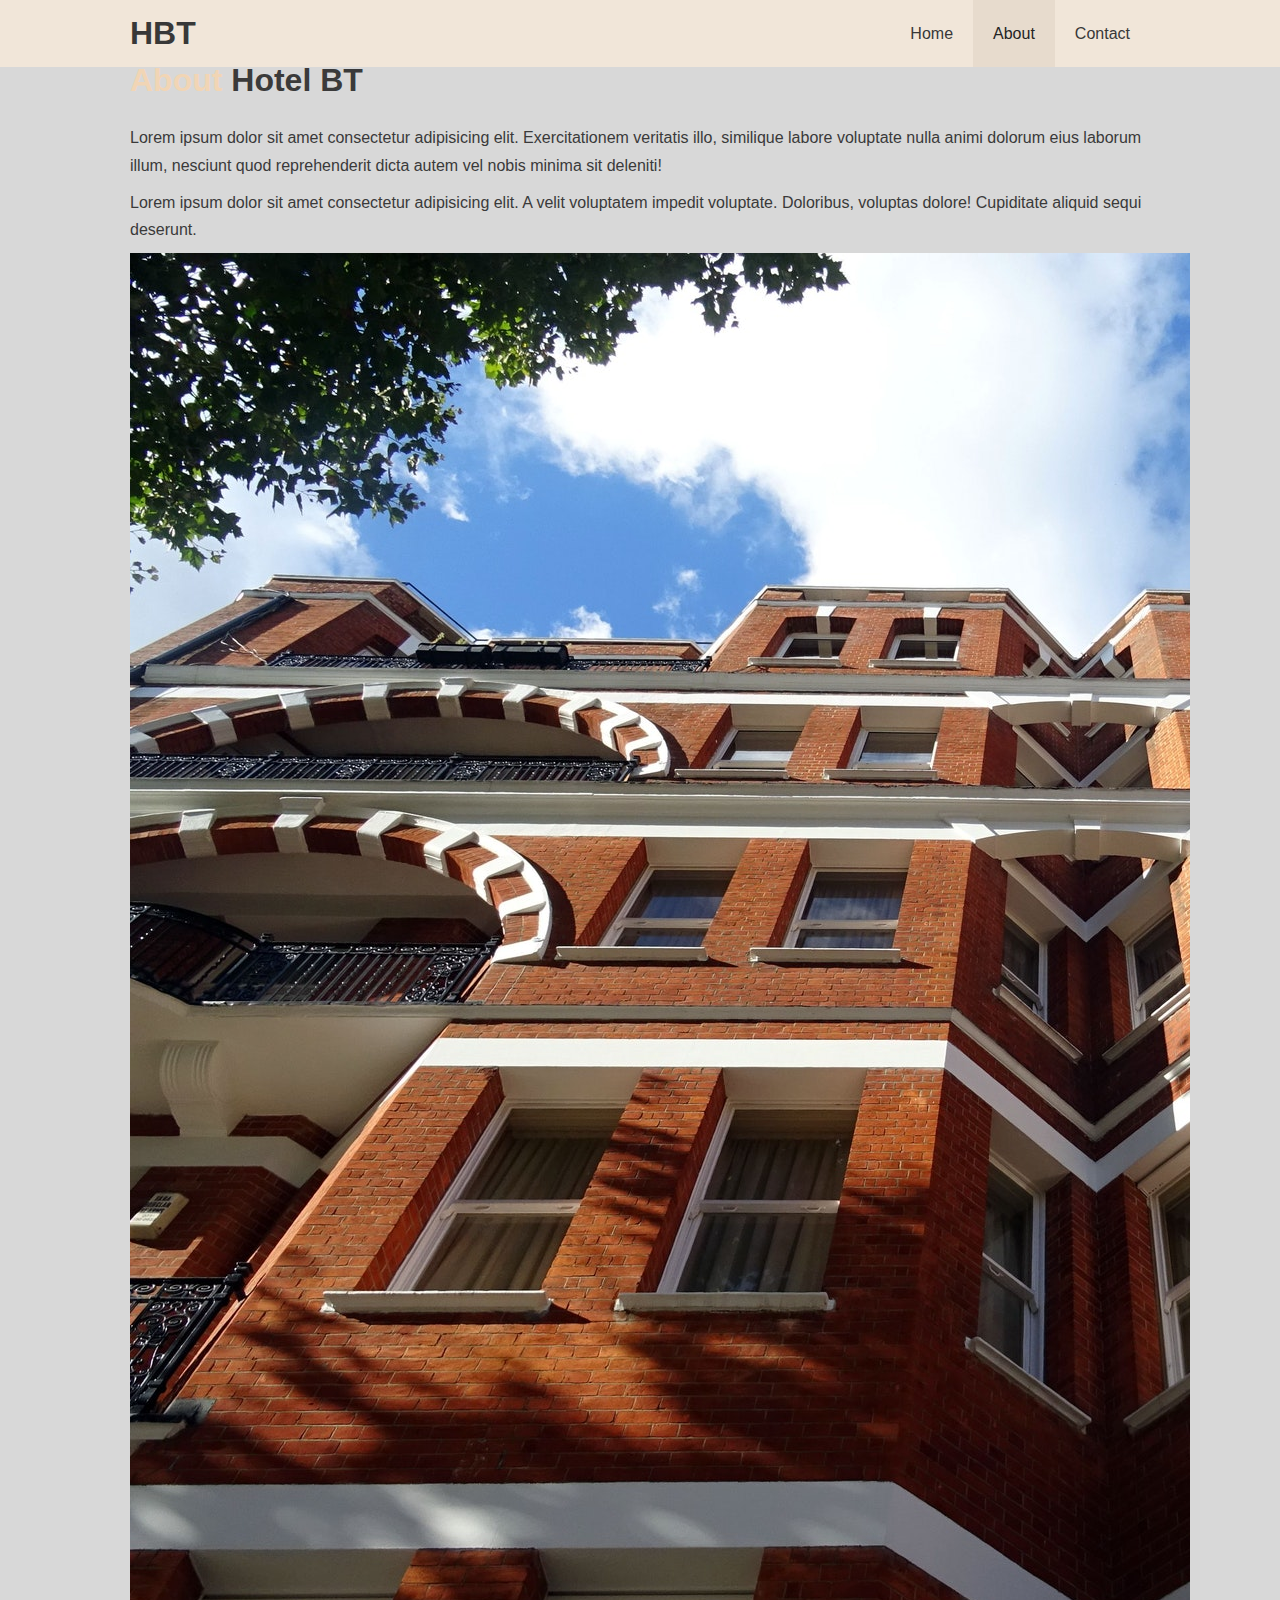
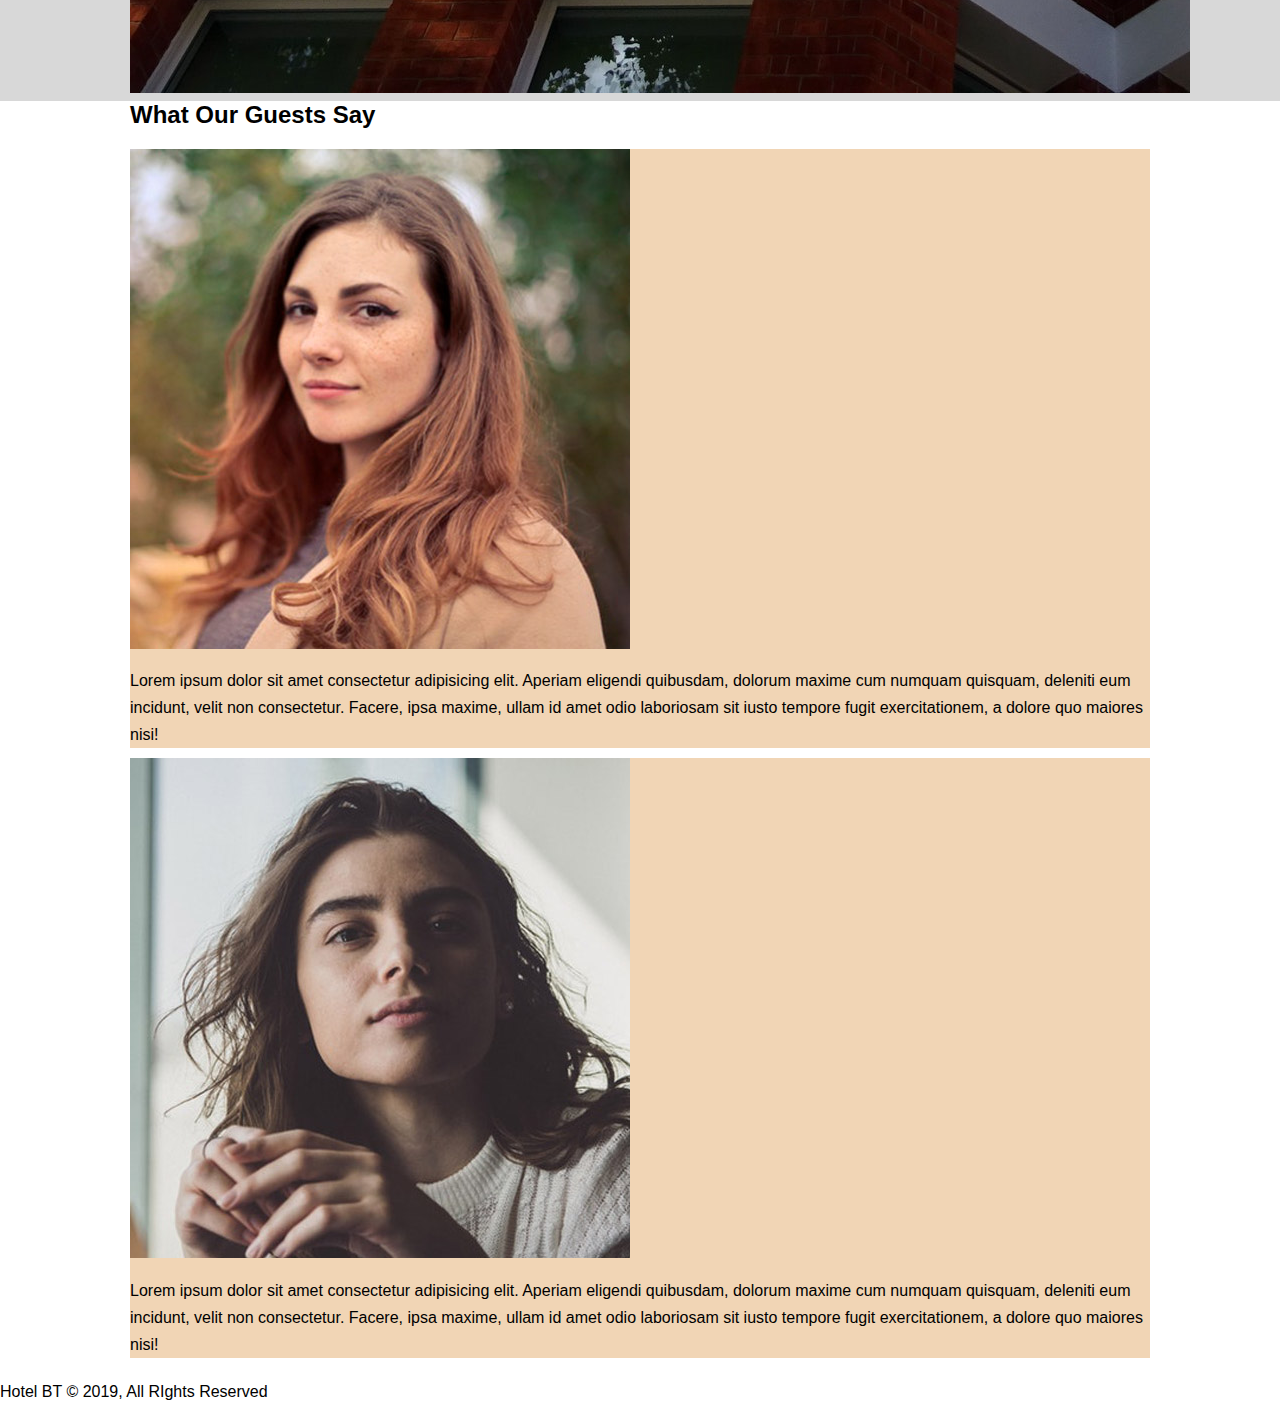
<file: about.html>
<!DOCTYPE html>
<html lang="en">
<head>
  <meta charset="UTF-8">
  <meta name="viewport" content="width=device-width, initial-scale=1.0">
  <meta http-equiv="X-UA-Compatible" content="ie=edge">
  <meta name="description" content="Welcome to the most extraordinary hotel in Boston Massachusetts">
  <meta name="keywords" content="hotel,boston hotel,new england hotel">
  <link rel="stylesheet" href="css/style.css">
  <title>Hotel BT | About</title>
</head>
<body>
  <header>
    <nav id="navbar">
      <div class="container">
        <h1 class="logo"><a href="index.html">HBT</a></h1>
        <ul>
          <li><a href="index.html">Home</a></li>
          <li><a class="current" href="about.html">About</a></li>
          <li><a href="contact.html">Contact</a></li>
        </ul>
      </div>
    </nav>
  </header>

  <section id="about-info" class="bg-light py-3">
    <div class="container">
      <div class="info-left">
        <h1 class="l-heading"><span class="text-primary">About</span> Hotel BT</h1>
        <p>Lorem ipsum dolor sit amet consectetur adipisicing elit. Exercitationem veritatis illo, similique labore voluptate nulla animi dolorum eius laborum illum, nesciunt quod reprehenderit dicta autem vel nobis minima sit deleniti!</p>
        <p>Lorem ipsum dolor sit amet consectetur adipisicing elit. A velit voluptatem impedit voluptate. Doloribus, voluptas dolore! Cupiditate aliquid sequi deserunt.</p>
      </div>
      <div class="info-right">
        <img src="./img/photo-2.jpg" alt="hotel">
      </div>
    </div>
  </section>

  <div class="clr"></div>

  <section id="testimonials" class="py-3">
    <div class="container">
      <h2 class="l-heading">What Our Guests Say</h2>
      <div class="testimonial bg-primary">
        <img src="./img/person-1.jpg" alt="Samantha">
        <p>Lorem ipsum dolor sit amet consectetur adipisicing elit. Aperiam eligendi quibusdam, dolorum maxime cum numquam quisquam, deleniti eum incidunt, velit non consectetur. Facere, ipsa maxime, ullam id amet odio laboriosam sit iusto tempore fugit exercitationem, a dolore quo maiores nisi!</p>
      </div>

      <div class="testimonial bg-primary">
          <img src="./img/person-2.jpg" alt="Jen">
          <p>Lorem ipsum dolor sit amet consectetur adipisicing elit. Aperiam eligendi quibusdam, dolorum maxime cum numquam quisquam, deleniti eum incidunt, velit non consectetur. Facere, ipsa maxime, ullam id amet odio laboriosam sit iusto tempore fugit exercitationem, a dolore quo maiores nisi!</p>
        </div>
    </div>
  </section>

  <footer id="main-footer">
    <p>Hotel BT &copy; 2019, All RIghts Reserved</p>
  </footer>
</body>
</html>
</file>
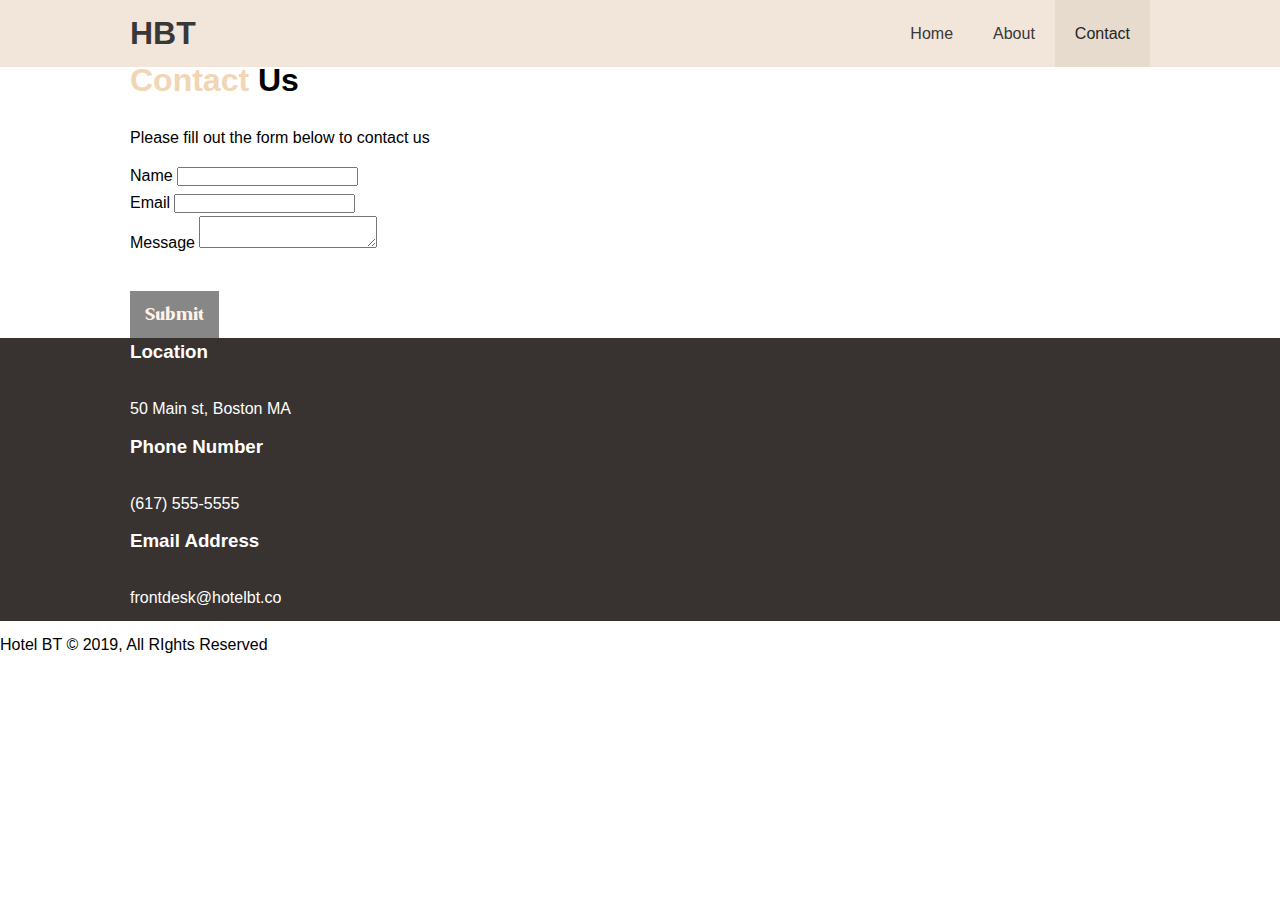
<file: contact.html>
<!DOCTYPE html>
<html lang="en">
<head>
  <meta charset="UTF-8">
  <meta name="viewport" content="width=device-width, initial-scale=1.0">
  <meta http-equiv="X-UA-Compatible" content="ie=edge">
  <meta name="description" content="Welcome to the most extraordinary hotel in Boston Massachusetts">
  <meta name="keywords" content="hotel,boston hotel,new england hotel">
  <link rel="stylesheet" href="https://use.fontawesome.com/releases/v5.6.1/css/all.css" integrity="sha384-gfdkjb5BdAXd+lj+gudLWI+BXq4IuLW5IT+brZEZsLFm++aCMlF1V92rMkPaX4PP" crossorigin="anonymous">
  <link rel="stylesheet" href="css/style.css">
  <title>Hotel BT | Contact</title>
</head>
<body>
  <header>
    <nav id="navbar">
      <div class="container">
        <h1 class="logo"><a href="index.html">HBT</a></h1>
        <ul>
          <li><a href="index.html">Home</a></li>
          <li><a href="about.html">About</a></li>
          <li><a class="current" href="contact.html">Contact</a></li>
        </ul>
      </div>
    </nav>
  </header>

  <section id="contact-form" class="py-3">
    <div class="container">
      <h1 class="l-heading"><span class="text-primary">Contact</span> Us</h1>
      <p>Please fill out the form below to contact us</p>
      <form action="process.php">
        <div class="form-group">
          <label for="name">Name</label>
          <input type="text" name="name" id="name">
        </div>
        <div class="form-group">
          <label for="email">Email</label>
          <input type="email" name="email" id="email">
        </div>
        <div class="form-group">
          <label for="message">Message</label>
          <textarea name="message" id="message"></textarea>
        </div>
        <button type="submit" class="btn">Submit</button>
      </form>
    </div>
  </section>

  <section id="contact-info" class="bg-dark">
    <div class="container">
        <div class="box">
            <i class="fas fa-hotel fa-3x"></i>
            <h3>Location</h3>
            <p>50 Main st, Boston MA</p>
          </div>
          <div class="box">
              <i class="fas fa-phone fa-3x"></i>
              <h3>Phone Number</h3>
              <p>(617) 555-5555</p>
          </div>
          <div class="box">
              <i class="fas fa-envelope fa-3x"></i>
              <h3>Email Address</h3>
              <p>frontdesk@hotelbt.co</p>
          </div>
    </div>
  </section>

  <footer id="main-footer">
    <p>Hotel BT &copy; 2019, All RIghts Reserved</p>
  </footer>
</body>
</html>
</file>
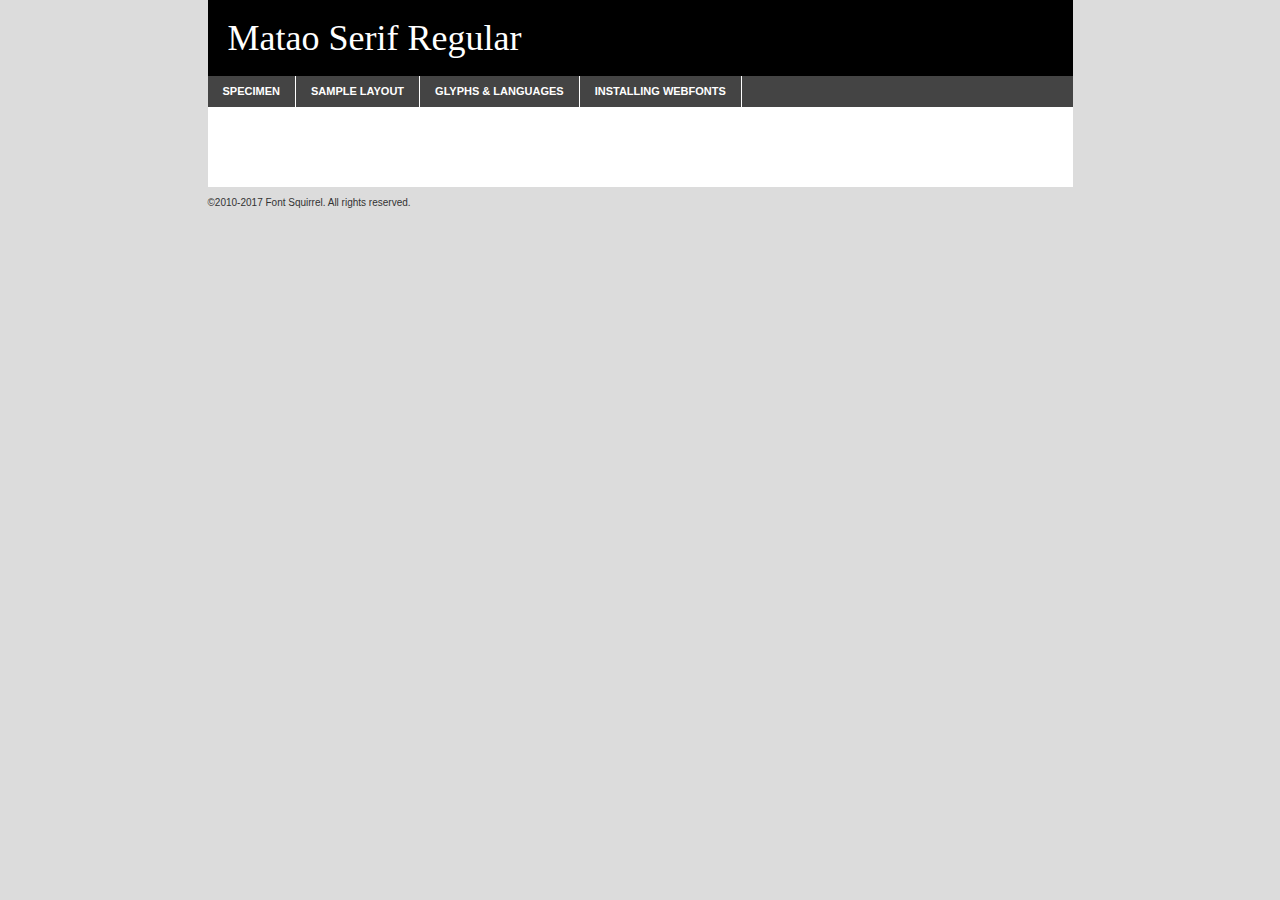
<file: matao/matao_serif-demo.html>
<!DOCTYPE html PUBLIC "-//W3C//DTD XHTML 1.0 Transitional//EN"
	"http://www.w3.org/TR/xhtml1/DTD/xhtml1-transitional.dtd">

<html xmlns="http://www.w3.org/1999/xhtml" xml:lang="en" lang="en">
<head>
	<meta http-equiv="Content-Type" content="text/html; charset=utf-8" />
	<script src="http://ajax.googleapis.com/ajax/libs/jquery/1.7.2/jquery.min.js" type="text/javascript" charset="utf-8"></script>
	<script type="text/javascript">
	(function($){$.fn.easyTabs=function(option){var param=jQuery.extend({fadeSpeed:"fast",defaultContent:1,activeClass:'active'},option);$(this).each(function(){var thisId="#"+this.id;if(param.defaultContent==''){param.defaultContent=1;}
	if(typeof param.defaultContent=="number")
	{var defaultTab=$(thisId+" .tabs li:eq("+(param.defaultContent-1)+") a").attr('href').substr(1);}else{var defaultTab=param.defaultContent;}
	$(thisId+" .tabs li a").each(function(){var tabToHide=$(this).attr('href').substr(1);$("#"+tabToHide).addClass('easytabs-tab-content');});hideAll();changeContent(defaultTab);function hideAll(){$(thisId+" .easytabs-tab-content").hide();}
	function changeContent(tabId){hideAll();$(thisId+" .tabs li").removeClass(param.activeClass);$(thisId+" .tabs li a[href=#"+tabId+"]").closest('li').addClass(param.activeClass);if(param.fadeSpeed!="none")
	{$(thisId+" #"+tabId).fadeIn(param.fadeSpeed);}else{$(thisId+" #"+tabId).show();}}
	$(thisId+" .tabs li").click(function(){var tabId=$(this).find('a').attr('href').substr(1);changeContent(tabId);return false;});});}})(jQuery);
	</script>
	<link rel="stylesheet" href="specimen_files/specimen_stylesheet.css" type="text/css" charset="utf-8" />
	<link rel="stylesheet" href="stylesheet.css" type="text/css" charset="utf-8" />

	<style type="text/css">
					body{
				font-family: 'matao_serifregular';
							}
		</style>

	<title>Matao Serif Regular Specimen</title>
	
	
	<script type="text/javascript" charset="utf-8">
		$(document).ready(function() {
			$('#container').easyTabs({defaultContent:1});
		});
	</script>
</head>

<body>
<div id="container">
	<div id="header">
		Matao Serif Regular	</div>
	<ul class="tabs">
		<li><a href="#specimen">Specimen</a></li>
		<li><a href="#layout">Sample Layout</a></li>
				<li><a href="#glyphs">Glyphs &amp; Languages</a></li>
		<li><a href="#installing">Installing Webfonts</a></li>
		
	</ul>
	
	<div id="main_content">

		
			<div id="specimen">
		
				<div class="section">
					<div class="grid12 firstcol">
						<div class="huge">AaBb</div>
					</div>
				</div>
		
				<div class="section">
					<div class="glyph_range">A&#x200B;B&#x200b;C&#x200b;D&#x200b;E&#x200b;F&#x200b;G&#x200b;H&#x200b;I&#x200b;J&#x200b;K&#x200b;L&#x200b;M&#x200b;N&#x200b;O&#x200b;P&#x200b;Q&#x200b;R&#x200b;S&#x200b;T&#x200b;U&#x200b;V&#x200b;W&#x200b;X&#x200b;Y&#x200b;Z&#x200b;a&#x200b;b&#x200b;c&#x200b;d&#x200b;e&#x200b;f&#x200b;g&#x200b;h&#x200b;i&#x200b;j&#x200b;k&#x200b;l&#x200b;m&#x200b;n&#x200b;o&#x200b;p&#x200b;q&#x200b;r&#x200b;s&#x200b;t&#x200b;u&#x200b;v&#x200b;w&#x200b;x&#x200b;y&#x200b;z&#x200b;1&#x200b;2&#x200b;3&#x200b;4&#x200b;5&#x200b;6&#x200b;7&#x200b;8&#x200b;9&#x200b;0&#x200b;&amp;&#x200b;.&#x200b;,&#x200b;?&#x200b;!&#x200b;&#64;&#x200b;(&#x200b;)&#x200b;#&#x200b;$&#x200b;%&#x200b;*&#x200b;+&#x200b;-&#x200b;=&#x200b;:&#x200b;;</div>
				</div>
				<div class="section">
					<div class="grid12 firstcol">
						<table class="sample_table">
							<tr><td>10</td><td class="size10">abcdefghijklmnopqrstuvwxyzABCDEFGHIJKLMNOPQRSTUVWXYZ0123456789abcdefghijklmnopqrstuvwxyzABCDEFGHIJKLMNOPQRSTUVWXYZ0123456789abcdefghijklmnopqrstuvwxyzABCDEFGHIJKLMNOPQRSTUVWXYZ</td></tr>
							<tr><td>11</td><td class="size11">abcdefghijklmnopqrstuvwxyzABCDEFGHIJKLMNOPQRSTUVWXYZ0123456789abcdefghijklmnopqrstuvwxyzABCDEFGHIJKLMNOPQRSTUVWXYZ0123456789abcdefghijklmnopqrstuvwxyzABCDEFGHIJKLMNOPQRSTUVWXYZ</td></tr>
							<tr><td>12</td><td class="size12">abcdefghijklmnopqrstuvwxyzABCDEFGHIJKLMNOPQRSTUVWXYZ0123456789abcdefghijklmnopqrstuvwxyzABCDEFGHIJKLMNOPQRSTUVWXYZ0123456789abcdefghijklmnopqrstuvwxyzABCDEFGHIJKLMNOPQRSTUVWXYZ</td></tr>
							<tr><td>13</td><td class="size13">abcdefghijklmnopqrstuvwxyzABCDEFGHIJKLMNOPQRSTUVWXYZ0123456789abcdefghijklmnopqrstuvwxyzABCDEFGHIJKLMNOPQRSTUVWXYZ0123456789abcdefghijklmnopqrstuvwxyzABCDEFGHIJKLMNOPQRSTUVWXYZ</td></tr>
							<tr><td>14</td><td class="size14">abcdefghijklmnopqrstuvwxyzABCDEFGHIJKLMNOPQRSTUVWXYZ0123456789abcdefghijklmnopqrstuvwxyzABCDEFGHIJKLMNOPQRSTUVWXYZ0123456789abcdefghijklmnopqrstuvwxyzABCDEFGHIJKLMNOPQRSTUVWXYZ</td></tr>
							<tr><td>16</td><td class="size16">abcdefghijklmnopqrstuvwxyzABCDEFGHIJKLMNOPQRSTUVWXYZ0123456789abcdefghijklmnopqrstuvwxyzABCDEFGHIJKLMNOPQRSTUVWXYZ</td></tr>
							<tr><td>18</td><td class="size18">abcdefghijklmnopqrstuvwxyzABCDEFGHIJKLMNOPQRSTUVWXYZ0123456789abcdefghijklmnopqrstuvwxyzABCDEFGHIJKLMNOPQRSTUVWXYZ</td></tr>
							<tr><td>20</td><td class="size20">abcdefghijklmnopqrstuvwxyzABCDEFGHIJKLMNOPQRSTUVWXYZ0123456789abcdefghijklmnopqrstuvwxyzABCDEFGHIJKLMNOPQRSTUVWXYZ</td></tr>
							<tr><td>24</td><td class="size24">abcdefghijklmnopqrstuvwxyzABCDEFGHIJKLMNOPQRSTUVWXYZ0123456789abcdefghijklmnopqrstuvwxyzABCDEFGHIJKLMNOPQRSTUVWXYZ</td></tr>
							<tr><td>30</td><td class="size30">abcdefghijklmnopqrstuvwxyzABCDEFGHIJKLMNOPQRSTUVWXYZ0123456789abcdefghijklmnopqrstuvwxyzABCDEFGHIJKLMNOPQRSTUVWXYZ</td></tr>
							<tr><td>36</td><td class="size36">abcdefghijklmnopqrstuvwxyzABCDEFGHIJKLMNOPQRSTUVWXYZ0123456789abcdefghijklmnopqrstuvwxyzABCDEFGHIJKLMNOPQRSTUVWXYZ</td></tr>
							<tr><td>48</td><td class="size48">abcdefghijklmnopqrstuvwxyzABCDEFGHIJKLMNOPQRSTUVWXYZ0123456789abcdefghijklmnopqrstuvwxyzABCDEFGHIJKLMNOPQRSTUVWXYZ</td></tr>
							<tr><td>60</td><td class="size60">abcdefghijklmnopqrstuvwxyzABCDEFGHIJKLMNOPQRSTUVWXYZ0123456789abcdefghijklmnopqrstuvwxyzABCDEFGHIJKLMNOPQRSTUVWXYZ</td></tr>
							<tr><td>72</td><td class="size72">abcdefghijklmnopqrstuvwxyzABCDEFGHIJKLMNOPQRSTUVWXYZ0123456789abcdefghijklmnopqrstuvwxyzABCDEFGHIJKLMNOPQRSTUVWXYZ</td></tr>
							<tr><td>90</td><td class="size90">abcdefghijklmnopqrstuvwxyzABCDEFGHIJKLMNOPQRSTUVWXYZ0123456789abcdefghijklmnopqrstuvwxyzABCDEFGHIJKLMNOPQRSTUVWXYZ</td></tr>
						</table>
				
					</div>
			
				</div>
		
		
		
								<div class="section" id="bodycomparison">


										<div id="xheight">
				<div class="fontbody">&#x25FC;&#x25FC;&#x25FC;&#x25FC;&#x25FC;&#x25FC;&#x25FC;&#x25FC;&#x25FC;&#x25FC;&#x25FC;&#x25FC;&#x25FC;&#x25FC;&#x25FC;&#x25FC;&#x25FC;&#x25FC;&#x25FC;&#x25FC;&#x25FC;&#x25FC;&#x25FC;&#x25FC;&#x25FC;&#x25FC;&#x25FC;&#x25FC;&#x25FC;&#x25FC;&#x25FC;&#x25FC;&#x25FC;&#x25FC;&#x25FC;&#x25FC;&#x25FC;&#x25FC;&#x25FC;&#x25FC;&#x25FC;&#x25FC;&#x25FC;&#x25FC;&#x25FC;&#x25FC;&#x25FC;&#x25FC;&#x25FC;&#x25FC;&#x25FC;&#x25FC;&#x25FC;&#x25FC;&#x25FC;&#x25FC;&#x25FC;&#x25FC;&#x25FC;&#x25FC;&#x25FC;&#x25FC;&#x25FC;&#x25FC;&#x25FC;&#x25FC;&#x25FC;&#x25FC;&#x25FC;&#x25FC;&#x25FC;&#x25FC;&#x25FC;&#x25FC;&#x25FC;&#x25FC;&#x25FC;&#x25FC;&#x25FC;&#x25FC;&#x25FC;&#x25FC;&#x25FC;&#x25FC;&#x25FC;&#x25FC;&#x25FC;&#x25FC;&#x25FC;&#x25FC;&#x25FC;&#x25FC;&#x25FC;&#x25FC;&#x25FC;&#x25FC;&#x25FC;&#x25FC;&#x25FC;body</div><div class="arialbody">body</div><div class="verdanabody">body</div><div class="georgiabody">body</div></div>
										<div class="fontbody" style="z-index:1">
											body<span>Matao Serif Regular</span>
										</div>
										<div class="arialbody" style="z-index:1">
											body<span>Arial</span>
										</div>
										<div class="verdanabody" style="z-index:1">
											body<span>Verdana</span>
										</div>
										<div class="georgiabody" style="z-index:1">
											body<span>Georgia</span>
										</div>



								</div>
		
		
				<div class="section psample psample_row1" id="">
					
					<div class="grid2 firstcol">
						<p class="size10"><span>10.</span>Aenean lacinia bibendum nulla sed consectetur. Fusce dapibus, tellus ac cursus commodo, tortor mauris condimentum nibh, ut fermentum massa justo sit amet risus. Nullam id dolor id nibh ultricies vehicula ut id elit. Cum sociis natoque penatibus et magnis dis parturient montes, nascetur ridiculus mus. Nulla vitae elit libero, a pharetra augue.</p>
			
					</div>
					<div class="grid3">
						<p class="size11"><span>11.</span>Aenean lacinia bibendum nulla sed consectetur. Fusce dapibus, tellus ac cursus commodo, tortor mauris condimentum nibh, ut fermentum massa justo sit amet risus. Nullam id dolor id nibh ultricies vehicula ut id elit. Cum sociis natoque penatibus et magnis dis parturient montes, nascetur ridiculus mus. Nulla vitae elit libero, a pharetra augue.</p>
			
					</div>
					<div class="grid3">
						<p class="size12"><span>12.</span>Aenean lacinia bibendum nulla sed consectetur. Fusce dapibus, tellus ac cursus commodo, tortor mauris condimentum nibh, ut fermentum massa justo sit amet risus. Nullam id dolor id nibh ultricies vehicula ut id elit. Cum sociis natoque penatibus et magnis dis parturient montes, nascetur ridiculus mus. Nulla vitae elit libero, a pharetra augue.</p>
			
					</div>
					<div class="grid4">
						<p class="size13"><span>13.</span>Aenean lacinia bibendum nulla sed consectetur. Fusce dapibus, tellus ac cursus commodo, tortor mauris condimentum nibh, ut fermentum massa justo sit amet risus. Nullam id dolor id nibh ultricies vehicula ut id elit. Cum sociis natoque penatibus et magnis dis parturient montes, nascetur ridiculus mus. Nulla vitae elit libero, a pharetra augue.</p>
			
					</div>
					<div class="white_blend"></div>
					
				</div>
				<div class="section psample psample_row2" id="">
					<div class="grid3 firstcol">
						<p class="size14"><span>14.</span>Aenean lacinia bibendum nulla sed consectetur. Fusce dapibus, tellus ac cursus commodo, tortor mauris condimentum nibh, ut fermentum massa justo sit amet risus. Nullam id dolor id nibh ultricies vehicula ut id elit. Cum sociis natoque penatibus et magnis dis parturient montes, nascetur ridiculus mus. Nulla vitae elit libero, a pharetra augue.</p>
			
					</div>
					<div class="grid4">
						<p class="size16"><span>16.</span>Aenean lacinia bibendum nulla sed consectetur. Fusce dapibus, tellus ac cursus commodo, tortor mauris condimentum nibh, ut fermentum massa justo sit amet risus. Nullam id dolor id nibh ultricies vehicula ut id elit. Cum sociis natoque penatibus et magnis dis parturient montes, nascetur ridiculus mus. Nulla vitae elit libero, a pharetra augue.</p>
			
					</div>
					<div class="grid5">
						<p class="size18"><span>18.</span>Aenean lacinia bibendum nulla sed consectetur. Fusce dapibus, tellus ac cursus commodo, tortor mauris condimentum nibh, ut fermentum massa justo sit amet risus. Nullam id dolor id nibh ultricies vehicula ut id elit. Cum sociis natoque penatibus et magnis dis parturient montes, nascetur ridiculus mus. Nulla vitae elit libero, a pharetra augue.</p>
			
					</div>

					<div class="white_blend"></div>

				</div>
				
				<div class="section psample psample_row3" id="">
					<div class="grid5 firstcol">
						<p class="size20"><span>20.</span>Aenean lacinia bibendum nulla sed consectetur. Fusce dapibus, tellus ac cursus commodo, tortor mauris condimentum nibh, ut fermentum massa justo sit amet risus. Nullam id dolor id nibh ultricies vehicula ut id elit. Cum sociis natoque penatibus et magnis dis parturient montes, nascetur ridiculus mus. Nulla vitae elit libero, a pharetra augue.</p>
					</div>
					<div class="grid7">
						<p class="size24"><span>24.</span>Aenean lacinia bibendum nulla sed consectetur. Fusce dapibus, tellus ac cursus commodo, tortor mauris condimentum nibh, ut fermentum massa justo sit amet risus. Nullam id dolor id nibh ultricies vehicula ut id elit. Cum sociis natoque penatibus et magnis dis parturient montes, nascetur ridiculus mus. Nulla vitae elit libero, a pharetra augue.</p>
					</div>
					
					<div class="white_blend"></div>
					
				</div>
				
				<div class="section psample psample_row4" id="">
					<div class="grid12 firstcol">
						<p class="size30"><span>30.</span>Aenean lacinia bibendum nulla sed consectetur. Fusce dapibus, tellus ac cursus commodo, tortor mauris condimentum nibh, ut fermentum massa justo sit amet risus. Nullam id dolor id nibh ultricies vehicula ut id elit. Cum sociis natoque penatibus et magnis dis parturient montes, nascetur ridiculus mus. Nulla vitae elit libero, a pharetra augue.</p>
					</div>
					<div class="white_blend"></div>
					
				</div>
				
				
				
				<div class="section psample psample_row1 fullreverse">
					<div class="grid2 firstcol">
						<p class="size10"><span>10.</span>Aenean lacinia bibendum nulla sed consectetur. Fusce dapibus, tellus ac cursus commodo, tortor mauris condimentum nibh, ut fermentum massa justo sit amet risus. Nullam id dolor id nibh ultricies vehicula ut id elit. Cum sociis natoque penatibus et magnis dis parturient montes, nascetur ridiculus mus. Nulla vitae elit libero, a pharetra augue.</p>
			
					</div>
					<div class="grid3">
						<p class="size11"><span>11.</span>Aenean lacinia bibendum nulla sed consectetur. Fusce dapibus, tellus ac cursus commodo, tortor mauris condimentum nibh, ut fermentum massa justo sit amet risus. Nullam id dolor id nibh ultricies vehicula ut id elit. Cum sociis natoque penatibus et magnis dis parturient montes, nascetur ridiculus mus. Nulla vitae elit libero, a pharetra augue.</p>
			
					</div>
					<div class="grid3">
						<p class="size12"><span>12.</span>Aenean lacinia bibendum nulla sed consectetur. Fusce dapibus, tellus ac cursus commodo, tortor mauris condimentum nibh, ut fermentum massa justo sit amet risus. Nullam id dolor id nibh ultricies vehicula ut id elit. Cum sociis natoque penatibus et magnis dis parturient montes, nascetur ridiculus mus. Nulla vitae elit libero, a pharetra augue.</p>
			
					</div>
					<div class="grid4">
						<p class="size13"><span>13.</span>Aenean lacinia bibendum nulla sed consectetur. Fusce dapibus, tellus ac cursus commodo, tortor mauris condimentum nibh, ut fermentum massa justo sit amet risus. Nullam id dolor id nibh ultricies vehicula ut id elit. Cum sociis natoque penatibus et magnis dis parturient montes, nascetur ridiculus mus. Nulla vitae elit libero, a pharetra augue.</p>
			
					</div>
					<div class="black_blend"></div>
					
				</div>
				
				<div class="section psample psample_row2 fullreverse">
					<div class="grid3 firstcol">
						<p class="size14"><span>14.</span>Aenean lacinia bibendum nulla sed consectetur. Fusce dapibus, tellus ac cursus commodo, tortor mauris condimentum nibh, ut fermentum massa justo sit amet risus. Nullam id dolor id nibh ultricies vehicula ut id elit. Cum sociis natoque penatibus et magnis dis parturient montes, nascetur ridiculus mus. Nulla vitae elit libero, a pharetra augue.</p>
			
					</div>
					<div class="grid4">
						<p class="size16"><span>16.</span>Aenean lacinia bibendum nulla sed consectetur. Fusce dapibus, tellus ac cursus commodo, tortor mauris condimentum nibh, ut fermentum massa justo sit amet risus. Nullam id dolor id nibh ultricies vehicula ut id elit. Cum sociis natoque penatibus et magnis dis parturient montes, nascetur ridiculus mus. Nulla vitae elit libero, a pharetra augue.</p>
			
					</div>
					<div class="grid5">
						<p class="size18"><span>18.</span>Aenean lacinia bibendum nulla sed consectetur. Fusce dapibus, tellus ac cursus commodo, tortor mauris condimentum nibh, ut fermentum massa justo sit amet risus. Nullam id dolor id nibh ultricies vehicula ut id elit. Cum sociis natoque penatibus et magnis dis parturient montes, nascetur ridiculus mus. Nulla vitae elit libero, a pharetra augue.</p>
			
					</div>
					<div class="black_blend"></div>

				</div>
				
				<div class="section psample fullreverse psample_row3" id="">
					<div class="grid5 firstcol">
						<p class="size20"><span>20.</span>Aenean lacinia bibendum nulla sed consectetur. Fusce dapibus, tellus ac cursus commodo, tortor mauris condimentum nibh, ut fermentum massa justo sit amet risus. Nullam id dolor id nibh ultricies vehicula ut id elit. Cum sociis natoque penatibus et magnis dis parturient montes, nascetur ridiculus mus. Nulla vitae elit libero, a pharetra augue.</p>
					</div>
					<div class="grid7">
						<p class="size24"><span>24.</span>Aenean lacinia bibendum nulla sed consectetur. Fusce dapibus, tellus ac cursus commodo, tortor mauris condimentum nibh, ut fermentum massa justo sit amet risus. Nullam id dolor id nibh ultricies vehicula ut id elit. Cum sociis natoque penatibus et magnis dis parturient montes, nascetur ridiculus mus. Nulla vitae elit libero, a pharetra augue.</p>
					</div>
					
					<div class="black_blend"></div>
					
				</div>
				
				<div class="section psample fullreverse psample_row4" id="" style="border-bottom: 20px #000 solid;">
					<div class="grid12 firstcol">
						<p class="size30"><span>30.</span>Aenean lacinia bibendum nulla sed consectetur. Fusce dapibus, tellus ac cursus commodo, tortor mauris condimentum nibh, ut fermentum massa justo sit amet risus. Nullam id dolor id nibh ultricies vehicula ut id elit. Cum sociis natoque penatibus et magnis dis parturient montes, nascetur ridiculus mus. Nulla vitae elit libero, a pharetra augue.</p>
					</div>
					<div class="black_blend"></div>
					
				</div>
				
				
				
				
			</div>
			
			<div id="layout">
				
				<div class="section">
					
					<div class="grid12 firstcol">
						<h1>Lorem Ipsum Dolor</h1>
						<h2>Etiam porta sem malesuada magna mollis euismod</h2>
						
						<p class="byline">By <a href="#link">Aenean Lacinia</a></p>
					</div>
				</div>
				<div class="section">
					<div class="grid8 firstcol">
						<p class="large">Donec sed odio dui. Morbi leo risus, porta ac consectetur ac, vestibulum at eros. Fusce dapibus, tellus ac cursus commodo, tortor mauris condimentum nibh, ut fermentum massa justo sit amet risus. </p>

						
						<h3>Pellentesque ornare sem</h3>

						<p>Maecenas sed diam eget risus varius blandit sit amet non magna. Maecenas faucibus mollis interdum. Donec ullamcorper nulla non metus auctor fringilla. Nullam id dolor id nibh ultricies vehicula ut id elit. Nullam id dolor id nibh ultricies vehicula ut id elit. </p>

						<p>Aenean eu leo quam. Pellentesque ornare sem lacinia quam venenatis vestibulum. Lorem ipsum dolor sit amet, consectetur adipiscing elit. Cum sociis natoque penatibus et magnis dis parturient montes, nascetur ridiculus mus. </p>

						<p>Nulla vitae elit libero, a pharetra augue. Praesent commodo cursus magna, vel scelerisque nisl consectetur et. Aenean lacinia bibendum nulla sed consectetur. </p>

						<p>Nullam quis risus eget urna mollis ornare vel eu leo. Nullam quis risus eget urna mollis ornare vel eu leo. Maecenas sed diam eget risus varius blandit sit amet non magna. Donec ullamcorper nulla non metus auctor fringilla. </p>

						<h3>Cras mattis consectetur</h3>

						<p>Aenean eu leo quam. Pellentesque ornare sem lacinia quam venenatis vestibulum. Aenean lacinia bibendum nulla sed consectetur. Integer posuere erat a ante venenatis dapibus posuere velit aliquet. Cras mattis consectetur purus sit amet fermentum. </p>

						<p>Nullam id dolor id nibh ultricies vehicula ut id elit. Nullam quis risus eget urna mollis ornare vel eu leo. Cras mattis consectetur purus sit amet fermentum.</p>
					</div>
					
					<div class="grid4 sidebar">
						
						<div class="box reverse">
							<p class="last">Nullam quis risus eget urna mollis ornare vel eu leo. Donec ullamcorper nulla non metus auctor fringilla. Cras mattis consectetur purus sit amet fermentum. Sed posuere consectetur est at lobortis. Lorem ipsum dolor sit amet, consectetur adipiscing elit. </p>
						</div>
						
						<p class="caption">Maecenas sed diam eget risus varius.</p>

						<p>Vestibulum id ligula porta felis euismod semper. Integer posuere erat a ante venenatis dapibus posuere velit aliquet. Vestibulum id ligula porta felis euismod semper. Sed posuere consectetur est at lobortis. Maecenas sed diam eget risus varius blandit sit amet non magna. Fusce dapibus, tellus ac cursus commodo, tortor mauris condimentum nibh, ut fermentum massa justo sit amet risus. </p>

					

						<p>Duis mollis, est non commodo luctus, nisi erat porttitor ligula, eget lacinia odio sem nec elit. Aenean lacinia bibendum nulla sed consectetur. Vivamus sagittis lacus vel augue laoreet rutrum faucibus dolor auctor. Aenean lacinia bibendum nulla sed consectetur. Nullam quis risus eget urna mollis ornare vel eu leo. </p>

						<p>Praesent commodo cursus magna, vel scelerisque nisl consectetur et. Donec ullamcorper nulla non metus auctor fringilla. Maecenas faucibus mollis interdum. Fusce dapibus, tellus ac cursus commodo, tortor mauris condimentum nibh, ut fermentum massa justo sit amet risus. </p>

					</div>
				</div>
				
			</div>


			



		<div id="glyphs">
			<div class="section">
				<div class="grid12 firstcol">
			
				<h1>Language Support</h1>
				<p>The subset of Matao Serif Regular in this kit supports the following languages:<br />
			
					Albanian, Basque, Breton, Chamorro, Danish, Dutch, English, Faroese, Finnish, French, Frisian, Galician, German, Icelandic, Italian, Malagasy, Norwegian, Portuguese, Spanish, Alsatian, Aragonese, Arapaho, Arrernte, Asturian, Aymara, Bislama, Cebuano, Corsican, Fijian, French_creole, Genoese, Gilbertese, Greenlandic, Haitian_creole, Hiligaynon, Hmong, Hopi, Ibanag, Iloko_ilokano, Indonesian, Interglossa_glosa, Interlingua, Irish_gaelic, Jerriais, Lojban, Lombard, Luxembourgeois, Manx, Mohawk, Norfolk_pitcairnese, Occitan, Oromo, Pangasinan, Papiamento, Piedmontese, Potawatomi, Rhaeto-romance, Romansh, Rotokas, Sami_lule, Samoan, Sardinian, Scots_gaelic, Seychelles_creole, Shona, Sicilian, Somali, Southern_ndebele, Swahili, Swati_swazi, Tagalog_filipino_pilipino, Tetum, Tok_pisin, Uyghur_latinized, Volapuk, Walloon, Warlpiri, Xhosa, Yapese, Zulu, Latinbasic, Ubasic, Demo				</p>
				<h1>Glyph Chart</h1>
				<p>The subset of Matao Serif Regular in this kit includes all the glyphs listed below. Unicode entities are included above each glyph to help you insert individual characters into your layout.</p>
				<div id="glyph_chart">
			
																														 <div><p>&amp;#13;</p>&#13;</div>
																				 <div><p>&amp;#32;</p>&#32;</div>
																				 <div><p>&amp;#33;</p>&#33;</div>
																				 <div><p>&amp;#34;</p>&#34;</div>
																				 <div><p>&amp;#35;</p>&#35;</div>
																				 <div><p>&amp;#36;</p>&#36;</div>
																				 <div><p>&amp;#37;</p>&#37;</div>
																				 <div><p>&amp;#38;</p>&#38;</div>
																				 <div><p>&amp;#39;</p>&#39;</div>
																				 <div><p>&amp;#40;</p>&#40;</div>
																				 <div><p>&amp;#41;</p>&#41;</div>
																				 <div><p>&amp;#42;</p>&#42;</div>
																				 <div><p>&amp;#43;</p>&#43;</div>
																				 <div><p>&amp;#44;</p>&#44;</div>
																				 <div><p>&amp;#45;</p>&#45;</div>
																				 <div><p>&amp;#46;</p>&#46;</div>
																				 <div><p>&amp;#47;</p>&#47;</div>
																				 <div><p>&amp;#48;</p>&#48;</div>
																				 <div><p>&amp;#49;</p>&#49;</div>
																				 <div><p>&amp;#50;</p>&#50;</div>
																				 <div><p>&amp;#51;</p>&#51;</div>
																				 <div><p>&amp;#52;</p>&#52;</div>
																				 <div><p>&amp;#53;</p>&#53;</div>
																				 <div><p>&amp;#54;</p>&#54;</div>
																				 <div><p>&amp;#55;</p>&#55;</div>
																				 <div><p>&amp;#56;</p>&#56;</div>
																				 <div><p>&amp;#57;</p>&#57;</div>
																				 <div><p>&amp;#58;</p>&#58;</div>
																				 <div><p>&amp;#59;</p>&#59;</div>
																				 <div><p>&amp;#60;</p>&#60;</div>
																				 <div><p>&amp;#61;</p>&#61;</div>
																				 <div><p>&amp;#62;</p>&#62;</div>
																				 <div><p>&amp;#63;</p>&#63;</div>
																				 <div><p>&amp;#64;</p>&#64;</div>
																				 <div><p>&amp;#65;</p>&#65;</div>
																				 <div><p>&amp;#66;</p>&#66;</div>
																				 <div><p>&amp;#67;</p>&#67;</div>
																				 <div><p>&amp;#68;</p>&#68;</div>
																				 <div><p>&amp;#69;</p>&#69;</div>
																				 <div><p>&amp;#70;</p>&#70;</div>
																				 <div><p>&amp;#71;</p>&#71;</div>
																				 <div><p>&amp;#72;</p>&#72;</div>
																				 <div><p>&amp;#73;</p>&#73;</div>
																				 <div><p>&amp;#74;</p>&#74;</div>
																				 <div><p>&amp;#75;</p>&#75;</div>
																				 <div><p>&amp;#76;</p>&#76;</div>
																				 <div><p>&amp;#77;</p>&#77;</div>
																				 <div><p>&amp;#78;</p>&#78;</div>
																				 <div><p>&amp;#79;</p>&#79;</div>
																				 <div><p>&amp;#80;</p>&#80;</div>
																				 <div><p>&amp;#81;</p>&#81;</div>
																				 <div><p>&amp;#82;</p>&#82;</div>
																				 <div><p>&amp;#83;</p>&#83;</div>
																				 <div><p>&amp;#84;</p>&#84;</div>
																				 <div><p>&amp;#85;</p>&#85;</div>
																				 <div><p>&amp;#86;</p>&#86;</div>
																				 <div><p>&amp;#87;</p>&#87;</div>
																				 <div><p>&amp;#88;</p>&#88;</div>
																				 <div><p>&amp;#89;</p>&#89;</div>
																				 <div><p>&amp;#90;</p>&#90;</div>
																				 <div><p>&amp;#91;</p>&#91;</div>
																				 <div><p>&amp;#92;</p>&#92;</div>
																				 <div><p>&amp;#93;</p>&#93;</div>
																				 <div><p>&amp;#94;</p>&#94;</div>
																				 <div><p>&amp;#95;</p>&#95;</div>
																				 <div><p>&amp;#96;</p>&#96;</div>
																				 <div><p>&amp;#97;</p>&#97;</div>
																				 <div><p>&amp;#98;</p>&#98;</div>
																				 <div><p>&amp;#99;</p>&#99;</div>
																				 <div><p>&amp;#100;</p>&#100;</div>
																				 <div><p>&amp;#101;</p>&#101;</div>
																				 <div><p>&amp;#102;</p>&#102;</div>
																				 <div><p>&amp;#103;</p>&#103;</div>
																				 <div><p>&amp;#104;</p>&#104;</div>
																				 <div><p>&amp;#105;</p>&#105;</div>
																				 <div><p>&amp;#106;</p>&#106;</div>
																				 <div><p>&amp;#107;</p>&#107;</div>
																				 <div><p>&amp;#108;</p>&#108;</div>
																				 <div><p>&amp;#109;</p>&#109;</div>
																				 <div><p>&amp;#110;</p>&#110;</div>
																				 <div><p>&amp;#111;</p>&#111;</div>
																				 <div><p>&amp;#112;</p>&#112;</div>
																				 <div><p>&amp;#113;</p>&#113;</div>
																				 <div><p>&amp;#114;</p>&#114;</div>
																				 <div><p>&amp;#115;</p>&#115;</div>
																				 <div><p>&amp;#116;</p>&#116;</div>
																				 <div><p>&amp;#117;</p>&#117;</div>
																				 <div><p>&amp;#118;</p>&#118;</div>
																				 <div><p>&amp;#119;</p>&#119;</div>
																				 <div><p>&amp;#120;</p>&#120;</div>
																				 <div><p>&amp;#121;</p>&#121;</div>
																				 <div><p>&amp;#122;</p>&#122;</div>
																				 <div><p>&amp;#123;</p>&#123;</div>
																				 <div><p>&amp;#124;</p>&#124;</div>
																				 <div><p>&amp;#125;</p>&#125;</div>
																				 <div><p>&amp;#126;</p>&#126;</div>
																				 <div><p>&amp;#160;</p>&#160;</div>
																				 <div><p>&amp;#161;</p>&#161;</div>
																				 <div><p>&amp;#162;</p>&#162;</div>
																				 <div><p>&amp;#163;</p>&#163;</div>
																				 <div><p>&amp;#164;</p>&#164;</div>
																				 <div><p>&amp;#165;</p>&#165;</div>
																				 <div><p>&amp;#167;</p>&#167;</div>
																				 <div><p>&amp;#168;</p>&#168;</div>
																				 <div><p>&amp;#169;</p>&#169;</div>
																				 <div><p>&amp;#170;</p>&#170;</div>
																				 <div><p>&amp;#171;</p>&#171;</div>
																				 <div><p>&amp;#173;</p>&#173;</div>
																				 <div><p>&amp;#174;</p>&#174;</div>
																				 <div><p>&amp;#176;</p>&#176;</div>
																				 <div><p>&amp;#178;</p>&#178;</div>
																				 <div><p>&amp;#179;</p>&#179;</div>
																				 <div><p>&amp;#180;</p>&#180;</div>
																				 <div><p>&amp;#182;</p>&#182;</div>
																				 <div><p>&amp;#183;</p>&#183;</div>
																				 <div><p>&amp;#184;</p>&#184;</div>
																				 <div><p>&amp;#185;</p>&#185;</div>
																				 <div><p>&amp;#186;</p>&#186;</div>
																				 <div><p>&amp;#187;</p>&#187;</div>
																				 <div><p>&amp;#191;</p>&#191;</div>
																				 <div><p>&amp;#192;</p>&#192;</div>
																				 <div><p>&amp;#193;</p>&#193;</div>
																				 <div><p>&amp;#194;</p>&#194;</div>
																				 <div><p>&amp;#195;</p>&#195;</div>
																				 <div><p>&amp;#196;</p>&#196;</div>
																				 <div><p>&amp;#197;</p>&#197;</div>
																				 <div><p>&amp;#198;</p>&#198;</div>
																				 <div><p>&amp;#199;</p>&#199;</div>
																				 <div><p>&amp;#200;</p>&#200;</div>
																				 <div><p>&amp;#201;</p>&#201;</div>
																				 <div><p>&amp;#202;</p>&#202;</div>
																				 <div><p>&amp;#203;</p>&#203;</div>
																				 <div><p>&amp;#204;</p>&#204;</div>
																				 <div><p>&amp;#205;</p>&#205;</div>
																				 <div><p>&amp;#206;</p>&#206;</div>
																				 <div><p>&amp;#207;</p>&#207;</div>
																				 <div><p>&amp;#208;</p>&#208;</div>
																				 <div><p>&amp;#209;</p>&#209;</div>
																				 <div><p>&amp;#210;</p>&#210;</div>
																				 <div><p>&amp;#211;</p>&#211;</div>
																				 <div><p>&amp;#212;</p>&#212;</div>
																				 <div><p>&amp;#213;</p>&#213;</div>
																				 <div><p>&amp;#214;</p>&#214;</div>
																				 <div><p>&amp;#215;</p>&#215;</div>
																				 <div><p>&amp;#216;</p>&#216;</div>
																				 <div><p>&amp;#217;</p>&#217;</div>
																				 <div><p>&amp;#218;</p>&#218;</div>
																				 <div><p>&amp;#219;</p>&#219;</div>
																				 <div><p>&amp;#220;</p>&#220;</div>
																				 <div><p>&amp;#221;</p>&#221;</div>
																				 <div><p>&amp;#222;</p>&#222;</div>
																				 <div><p>&amp;#223;</p>&#223;</div>
																				 <div><p>&amp;#224;</p>&#224;</div>
																				 <div><p>&amp;#225;</p>&#225;</div>
																				 <div><p>&amp;#226;</p>&#226;</div>
																				 <div><p>&amp;#227;</p>&#227;</div>
																				 <div><p>&amp;#228;</p>&#228;</div>
																				 <div><p>&amp;#229;</p>&#229;</div>
																				 <div><p>&amp;#230;</p>&#230;</div>
																				 <div><p>&amp;#231;</p>&#231;</div>
																				 <div><p>&amp;#232;</p>&#232;</div>
																				 <div><p>&amp;#233;</p>&#233;</div>
																				 <div><p>&amp;#234;</p>&#234;</div>
																				 <div><p>&amp;#235;</p>&#235;</div>
																				 <div><p>&amp;#236;</p>&#236;</div>
																				 <div><p>&amp;#237;</p>&#237;</div>
																				 <div><p>&amp;#238;</p>&#238;</div>
																				 <div><p>&amp;#239;</p>&#239;</div>
																				 <div><p>&amp;#240;</p>&#240;</div>
																				 <div><p>&amp;#241;</p>&#241;</div>
																				 <div><p>&amp;#242;</p>&#242;</div>
																				 <div><p>&amp;#243;</p>&#243;</div>
																				 <div><p>&amp;#244;</p>&#244;</div>
																				 <div><p>&amp;#245;</p>&#245;</div>
																				 <div><p>&amp;#246;</p>&#246;</div>
																				 <div><p>&amp;#247;</p>&#247;</div>
																				 <div><p>&amp;#248;</p>&#248;</div>
																				 <div><p>&amp;#249;</p>&#249;</div>
																				 <div><p>&amp;#250;</p>&#250;</div>
																				 <div><p>&amp;#251;</p>&#251;</div>
																				 <div><p>&amp;#252;</p>&#252;</div>
																				 <div><p>&amp;#253;</p>&#253;</div>
																				 <div><p>&amp;#254;</p>&#254;</div>
																				 <div><p>&amp;#255;</p>&#255;</div>
																				 <div><p>&amp;#338;</p>&#338;</div>
																				 <div><p>&amp;#339;</p>&#339;</div>
																				 <div><p>&amp;#376;</p>&#376;</div>
																				 <div><p>&amp;#710;</p>&#710;</div>
																				 <div><p>&amp;#732;</p>&#732;</div>
																				 <div><p>&amp;#8192;</p>&#8192;</div>
																				 <div><p>&amp;#8193;</p>&#8193;</div>
																				 <div><p>&amp;#8194;</p>&#8194;</div>
																				 <div><p>&amp;#8195;</p>&#8195;</div>
																				 <div><p>&amp;#8196;</p>&#8196;</div>
																				 <div><p>&amp;#8197;</p>&#8197;</div>
																				 <div><p>&amp;#8198;</p>&#8198;</div>
																				 <div><p>&amp;#8199;</p>&#8199;</div>
																				 <div><p>&amp;#8200;</p>&#8200;</div>
																				 <div><p>&amp;#8201;</p>&#8201;</div>
																				 <div><p>&amp;#8202;</p>&#8202;</div>
																				 <div><p>&amp;#8208;</p>&#8208;</div>
																				 <div><p>&amp;#8209;</p>&#8209;</div>
																				 <div><p>&amp;#8210;</p>&#8210;</div>
																				 <div><p>&amp;#8211;</p>&#8211;</div>
																				 <div><p>&amp;#8212;</p>&#8212;</div>
																				 <div><p>&amp;#8216;</p>&#8216;</div>
																				 <div><p>&amp;#8217;</p>&#8217;</div>
																				 <div><p>&amp;#8218;</p>&#8218;</div>
																				 <div><p>&amp;#8220;</p>&#8220;</div>
																				 <div><p>&amp;#8221;</p>&#8221;</div>
																				 <div><p>&amp;#8222;</p>&#8222;</div>
																				 <div><p>&amp;#8226;</p>&#8226;</div>
																				 <div><p>&amp;#8230;</p>&#8230;</div>
																				 <div><p>&amp;#8239;</p>&#8239;</div>
																				 <div><p>&amp;#8249;</p>&#8249;</div>
																				 <div><p>&amp;#8250;</p>&#8250;</div>
																				 <div><p>&amp;#8287;</p>&#8287;</div>
																				 <div><p>&amp;#8364;</p>&#8364;</div>
																				 <div><p>&amp;#8482;</p>&#8482;</div>
																				 <div><p>&amp;#9724;</p>&#9724;</div>
																				 <div><p>&amp;#64257;</p>&#64257;</div>
																				 <div><p>&amp;#64258;</p>&#64258;</div>
																				 <div><p>&amp;#64259;</p>&#64259;</div>
																												</div>	
				</div>
		
		
			</div>
		</div>
		
		
		<div id="specs">
			
		</div>
	
		<div id="installing">
			<div class="section">
				<div class="grid7 firstcol">
					<h1>Installing Webfonts</h1>
					
					<p>Webfonts are supported by all major browser platforms but not all in the same way. There are currently four different font formats that must be included in order to target all browsers. This includes TTF, WOFF, EOT and SVG.</p>
					
					<h2>1. Upload your webfonts</h2>
					<p>You must upload your webfont kit to your website. They should be in or near the same directory as your CSS files.</p>
					
					<h2>2. Include the webfont stylesheet</h2>
					<p>A special CSS @font-face declaration helps the various browsers select the appropriate font it needs without causing you a bunch of headaches. Learn more about this syntax by reading the <a href="https://www.fontspring.com/blog/further-hardening-of-the-bulletproof-syntax">Fontspring blog post</a> about it. The code for it is as follows:</p>


<code>
@font-face{ 
	font-family: 'MyWebFont';
	src: url('WebFont.eot');
	src: url('WebFont.eot?#iefix') format('embedded-opentype'),
	     url('WebFont.woff') format('woff'),
	     url('WebFont.ttf') format('truetype'),
	     url('WebFont.svg#webfont') format('svg');
}
</code>

	<p>We've already gone ahead and generated the code for you. All you have to do is link to the stylesheet in your HTML, like this:</p>
	<code>&lt;link rel=&quot;stylesheet&quot; href=&quot;stylesheet.css&quot; type=&quot;text/css&quot; charset=&quot;utf-8&quot; /&gt;</code>

					<h2>3. Modify your own stylesheet</h2>
					<p>To take advantage of your new fonts, you must tell your stylesheet to use them. Look at the original @font-face declaration above and find the property called "font-family." The name linked there will be what you use to reference the font. Prepend that webfont name to the font stack in the "font-family" property, inside the selector you want to change. For example:</p>
<code>p { font-family: 'WebFont', Arial, sans-serif; }</code>

<h2>4. Test</h2>
<p>Getting webfonts to work cross-browser <em>can</em> be tricky. Use the information in the sidebar to help you if you find that fonts aren't loading in a particular browser.</p>
				</div>
				
				<div class="grid5 sidebar">
					<div class="box">
						<h2>Troubleshooting<br />Font-Face Problems</h2>
						<p>Having trouble getting your webfonts to load in your new website? Here are some tips to sort out what might be the problem.</p>

						<h3>Fonts not showing in any browser</h3>

						<p>This sounds like you need to work on the plumbing. You either did not upload the fonts to the correct directory, or you did not link the fonts properly in the CSS. If you've confirmed that all this is correct and you still have a problem, take a look at your .htaccess file and see if requests are getting intercepted.</p>

						<h3>Fonts not loading in iPhone or iPad</h3>

						<p>The most common problem here is that you are serving the fonts from an IIS server. IIS refuses to serve files that have unknown MIME types. If that is the case, you must set the MIME type for SVG to "image/svg+xml" in the server settings. Follow these instructions from Microsoft if you need help.</p>

						<h3>Fonts not loading in Firefox</h3>

						<p>The primary reason for this failure? You are still using a version Firefox older than 3.5. So upgrade already! If that isn't it, then you are very likely serving fonts from a different domain. Firefox requires that all font assets be served from the same domain. Lastly it is possible that you need to add WOFF to your list of MIME types (if you are serving via IIS.)</p>

						<h3>Fonts not loading in IE</h3>

						<p>Are you looking at Internet Explorer on an actual Windows machine or are you cheating by using a service like Adobe BrowserLab? Many of these screenshot services do not render @font-face for IE. Best to test it on a real machine.</p>

						<h3>Fonts not loading in IE9</h3>

						<p>IE9, like Firefox, requires that fonts be served from the same domain as the website. Make sure that is the case.</p>
					</div>
				</div>
			</div>
			
		</div>
	
	</div>
	<div id="footer">
		<p>&copy;2010-2017 Font Squirrel. All rights reserved.</p>
	</div>
</div>
</body>
</html>
</file>
<file: css/style.css>
@font-face {
  font-family: 'matao_serifregular';
  src: url('../matao/matao_serif-webfont.woff2') format('woff2'),
       url('../matao/matao_serif-webfont.woff') format('woff');
  font-weight: normal;
  font-style: normal;

}

/* Reset */
* {
  margin: 0;
  padding: 0;
  box-sizing: border-box;
}


/* Main Styling */

body {
  font-family:'Segoe UI', Tahoma, Geneva, Verdana, sans-serif;
  line-height: 1.7em;
}

a {
  color: #333;
  text-decoration: none;
}

h1, h2, h3 {
  padding-bottom: 20px;
}

p {
  margin: 10px 0;
}

/* Utility Classes 

container allows structure in the navbar while
still having the navbar background
*/
.container {
  margin: auto;
  /* stops moving when it hits 1100px */
  max-width: 1100px;
  overflow: auto; 
  padding: 0 40px;
}

.text-primary {
  color:rgb(241, 213, 181)
}

.lead {
  font-size: 18px;
}

.btn {
  display: inline-block;
  font-size: 18px;
  font-family: 'matao_serifregular';
  color: rgb(255, 243, 230);
  background: rgba(110, 110, 110, 0.829);
  padding: 13px 15px;
  margin-top: 35px;
  border: none;
  cursor: pointer;
}

.btn:hover {
  background-color: rgba(143, 144, 145, 0.37);
  color:rgb(255, 247, 247);
  border:rgb(255, 255, 255) 1px solid;
}

.btn-light {
  background: rgb(241, 230, 217);
  color:#333;
}

.bg-dark {
  background: rgb(56, 51, 48);
  /* background: url('../img/outdoor.png') no-repeat center center/cover; */
  background-position: 30px;
  color: white;
}

.bg-light {
  background: rgb(216, 216, 216);
  color: rgb(58, 58, 58);
}

.bg-primary {
  background: rgb(241, 213, 181);
}

/* Navbar */
#navbar {
  background: rgb(241, 230, 217);
  color: white;
  overflow: auto;
}

/* links will remain hidden unless you color them */
#navbar a {
  color: rgb(56, 56, 56);
}

#navbar h1 {
  float: left;
  padding-top: 20px;
}

#navbar ul {
  list-style: none;
  float: right;
}
/* navbar ul li IS PART OF navbar ul, which floats to the right
it can still remain in the same spot, but only the text
float left 
*/
#navbar ul li {
  float: left;
}

#navbar ul li a {
  display: block;
  padding: 20px;
  text-align: center;
}

/* hover + current page */
#navbar ul li a:hover, #navbar ul li a.current {
  background: rgb(231, 219, 205);
  color: rgb(36, 36, 36);
}

/* showcase */
#showcase {
  background: url('../img/hk-building.png') no-repeat center center/cover;
  height: 600px;
}

#showcase .showcase-content {
  color: rgb(240, 240, 240);
  text-align: center;
  padding-top: 110px;
  font-weight: 400;
}

#showcase .showcase-content h1 {
  color: rgb(231, 227, 227);
  font-size: 60px;
  line-height: 1.2em;
  font-family: 'matao_serifregular';
}

#showcase .showcase-content p {
  padding-bottom: 20px;
  line-height: 1.7em;
}

/*Home Info
*/

#home-info {
  height: 400px;
}

#home-info .info-img {
  float: left;
  width: 50%;
  background: url('../img/history.png') no-repeat center center/cover;
  min-height: 100%;
}

#home-info .info-content {
  float: right;
  width: 50%;
  height: 100%;
  text-align: center;
  padding: 50px 30px;
  overflow: hidden;
}

#home-info .info-content p {
  padding-bottom: 30px;
}

#home-info .history {
  font-family: 'matao_serifregular';
  font-size: 30px;
}
</file>
<file: matao/stylesheet.css>
/*! Generated by Font Squirrel (https://www.fontsquirrel.com) on March 15, 2022 */



@font-face {
    font-family: 'matao_serifregular';
    src: url('') format('woff2'),
         url('') format('woff');
    font-weight: normal;
    font-style: normal;

}
</file>
<file: matao/specimen_files/specimen_stylesheet.css>
@import url('grid_12-825-55-15.css');

/*  
	CSS Reset by Eric Meyer - Released under Public Domain
    http://meyerweb.com/eric/tools/css/reset/
*/
html, body, div, span, applet, object, iframe,
h1, h2, h3, h4, h5, h6, p, blockquote, pre,
a, abbr, acronym, address, big, cite, code,
del, dfn, em, font, img, ins, kbd, q, s, samp,
small, strike, strong, sub, sup, tt, var,
b, u, i, center, dl, dt, dd, ol, ul, li,
fieldset, form, label, legend, table, 
caption, tbody, tfoot, thead, tr, th, td 
                  {margin: 0;padding: 0;border: 0;outline: 0;
                  font-size: 100%;vertical-align: baseline;
                  background: transparent;}
body              {line-height: 1;}
ol, ul            {list-style: none;}
blockquote, q     {quotes: none;}
blockquote:before, blockquote:after,
q:before, q:after {content: '';	content: none;}
:focus            {outline: 0;}
ins               {text-decoration: none;}
del               {text-decoration: line-through;}
table             {border-collapse: collapse;border-spacing: 0;}




body {
	color: #000;
	background-color: #dcdcdc;
}

a {
	text-decoration: none;
	color: #1883ba;
}

h1{
	font-size: 32px;
	font-weight: normal;
	font-style: normal;
	margin-bottom: 18px;
}

h2{
	font-size: 18px;
}

#container {
	width: 865px;
	margin: 0px auto;
}


#header {
	padding: 20px;
	font-size: 36px;
	background-color: #000;
	color: #fff;
}

#header span {
	color: #666;
}
#main_content {
	background-color: #fff;
	padding: 60px 20px 20px;
}


#footer p {
	margin: 0;
	padding-top: 10px;
	padding-bottom: 50px;
	color: #333;
	font: 10px Arial, sans-serif;
}

.tabs {
	width: 100%;
	height: 31px;
	background-color: #444;
}
.tabs li {
	float:  left;
	margin: 0;
	overflow: hidden;
	background-color: #444;
}
.tabs li a {
	display: block;
	color: #fff;
	text-decoration: none;
	font: bold 11px/11px 'Arial';
	text-transform: uppercase;
	padding: 10px 15px;
	border-right: 1px solid #fff;
}

.tabs li a:hover {
		background-color: #00b3ff;

}

.tabs li.active a {
	color:  #000;
	background-color: #fff;
}



div.huge {
	
	font-size: 300px;
	line-height: 1em;
	padding: 0;
	letter-spacing: -.02em;
	overflow: hidden;
}
div.glyph_range {
	font-size: 72px;
	line-height: 1.1em;
}

.size10{ font-size: 10px; }
.size11{ font-size: 11px; }
.size12{ font-size: 12px; }
.size13{ font-size: 13px; }
.size14{ font-size: 14px; }
.size16{ font-size: 16px; }
.size18{ font-size: 18px; }
.size20{ font-size: 20px; }
.size24{ font-size: 24px; }
.size30{ font-size: 30px; }
.size36{ font-size: 36px; }
.size48{ font-size: 48px; }
.size60{ font-size: 60px; }
.size72{ font-size: 72px; }
.size90{ font-size: 90px; }


.psample_row1 {	height: 120px;}
.psample_row1 {	height: 120px;}
.psample_row2 {	height: 160px;}
.psample_row3 {	height: 160px;}
.psample_row4 {	height: 160px;}

.psample {
	overflow: hidden;
	position: relative;
}
.psample p {
	line-height: 1.3em;
	display: block;
	overflow: hidden;
	margin: 0;
}

.psample span {
	margin-right: .5em;
}

.white_blend {
	width: 100%;
	height: 61px;
	background-image: url([data-uri]);
	position: absolute;
	bottom: 0;
}
.black_blend {
	width: 100%;
	height: 61px;
	background-image: url([data-uri]);
	position: absolute;
	bottom: 0;
}
.fullreverse {
	background:  #000 !important;
	color:  #fff !important;
	margin-left: -20px;
	padding-left: 20px;
	margin-right: -20px;
	padding-right: 20px;
	padding: 20px;
	margin-bottom:0;
}


.sample_table td {
	padding-top: 3px;
	padding-bottom:5px;
	padding-left: 5px;
	vertical-align: middle;
	line-height: 1.2em;
}

.sample_table td:first-child {
	background-color: #eee;
	text-align: right;
	padding-right: 5px;
	padding-left: 0;
	padding: 5px;
	font: 11px/12px "Courier New", Courier, mono;
}

code {
	white-space: pre;
	background-color: #eee;
	display: block;
	padding: 10px;
	margin-bottom: 18px;
	overflow: auto;
}


.bottom,.last 	{margin-bottom:0 !important; padding-bottom:0 !important;}

.box  { 
  padding: 18px; 
  margin-bottom: 18px; 
  background: #eee; 
}

.reverse,.reversed { background:  #000 !important;color:  #fff !important; border: none !important;}

#bodycomparison {
	position: relative;
	overflow: hidden;
	font-size: 72px;
	height: 90px;
	white-space: nowrap;
}

#bodycomparison div{
	font-size: 72px;
	line-height: 90px;
	display: inline;
	margin: 0 15px 0 0;
	padding: 0;
}

#bodycomparison div span{
	font: 10px Arial;
	position: absolute;
	left: 0;
}
#xheight {
	float: none;
	position: absolute;
	color: #d9f3ff;
	font-size: 72px;
	line-height: 90px;
}

.fontbody {
 position: relative;
}
.arialbody{
	font-family: Arial;
	position: relative;
}
.verdanabody{
	font-family: Verdana;
	position: relative;
}
.georgiabody{
	font-family: Georgia;
	position: relative;
}

/* @group Layout page
 */

#layout h1 {
	font-size: 36px;
	line-height: 42px;
	font-weight: normal;
	font-style: normal;
}

#layout h2 {
	font-size: 24px;
	line-height: 23px;
	font-weight: normal;
	font-style: normal;
}

#layout h3 {
	font-size: 22px;
	line-height: 1.4em;
	margin-top: 1em;
	font-weight: normal;
	font-style: normal;
}


#layout p.byline {
	font-size: 12px;
	margin-top: 18px;
	line-height: 12px;
	margin-bottom: 0;
}
#layout p {
	font-size: 14px;
	line-height: 21px;
	margin-bottom: .5em;
}

#layout p.large{
	font-size: 18px;
	line-height: 26px;
}

#layout .sidebar p{
	font-size: 12px;
	line-height: 1.4em;
}

#layout p.caption {
	font-size: 10px;
	margin-top: -16px;
	margin-bottom: 18px;
}

/* @end */

/* @group Glyphs */

#glyph_chart div{
	background-color: #d9f3ff;
	color: black;
	float: left;
	font-size: 36px;
	height: 1.2em;
	line-height: 1.2em;
	margin-bottom: 1px;
	margin-right: 1px;
	text-align: center;
	width: 1.2em;
	position: relative;
	padding: .6em .2em .2em;
}

#glyph_chart div p {
	position: absolute;
	left: 0;
	top: 0;
	display: block;
	text-align: center;
	font: bold 9px Arial, sans-serif;
	background-color: #3a768f;
	width: 100%;
	color: #fff;
	padding: 2px 0;
}


#glyphs h1 {
	font-family: Arial, sans-serif;
}
/* @end */

/* @group Installing */

#installing {
	font: 13px Arial, sans-serif;
}

#installing p,
#glyphs p{
	line-height: 1.2em;
	margin-bottom: 18px;
	font: 13px Arial, sans-serif;
}



#installing h3{
	font-size: 15px;
	margin-top: 18px;
}

/* @end */

#rendering h1 {
	font-family: Arial, sans-serif;
}
.render_table td {
	font: 11px "Courier New", Courier, mono;
	vertical-align: middle;
}
</file>
